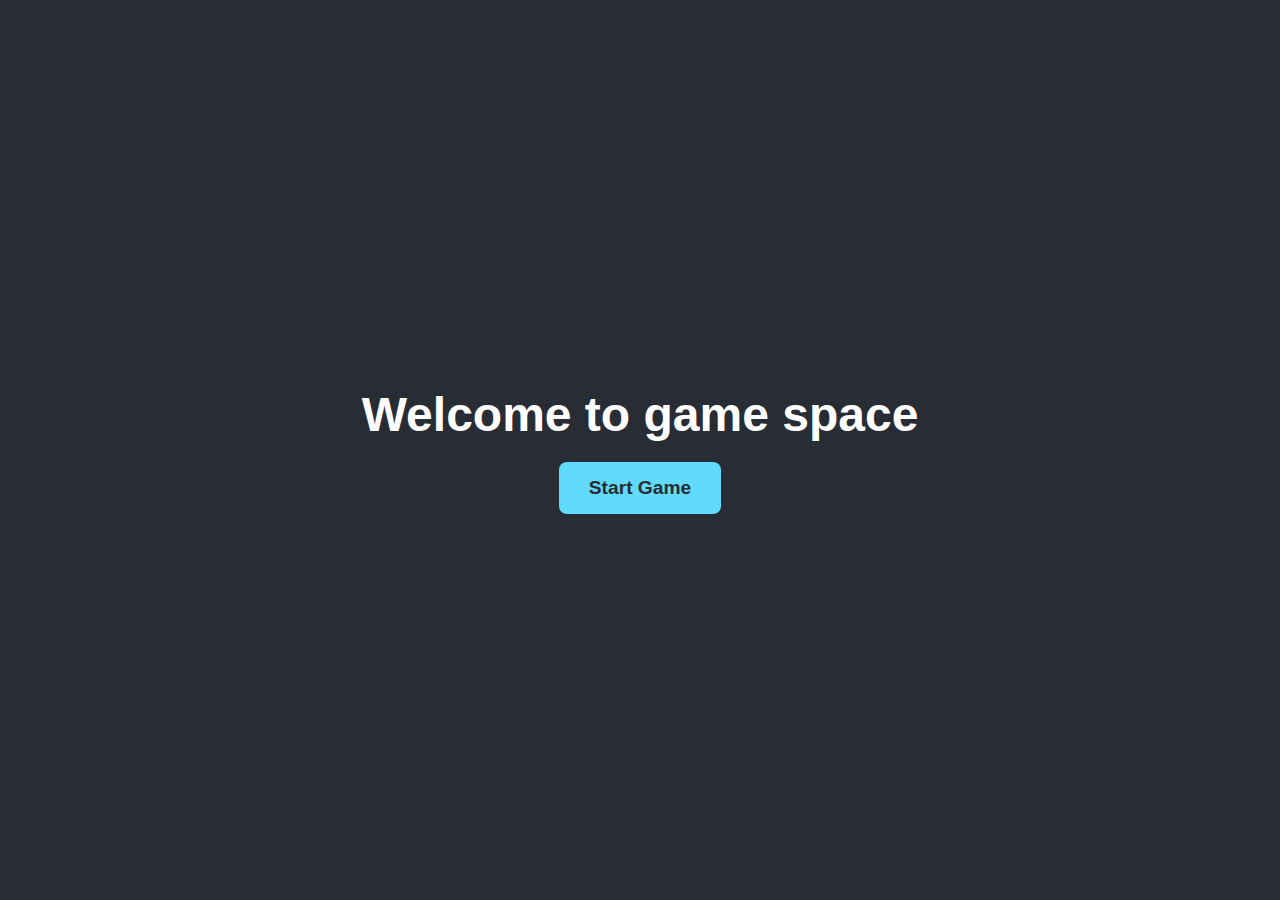
<file: index.html>
<!DOCTYPE html>
<html lang="en">
  <head>
    <meta charset="UTF-8" />
    <meta name="viewport" content="width=device-width, initial-scale=1.0" />
    <title>Rock Paper Scissors Game</title>
    <link rel="stylesheet" href="styles.css" />
  </head>
  <body>
    <h1>Welcome to game space</h1>
    <button><a href="index2.html">Start Game</a></button>
    <script src="app.js"></script>
  </body>
</html>
</file>
<file: styles.css>
body, h1, button {
    margin: 0;
    padding: 0;
    box-sizing: border-box;
  }
  
  body {
    display: flex;
    flex-direction: column;
    justify-content: center;
    align-items: center;
    min-height: 100vh;
    background-color: #282c34;
    font-family: Arial, sans-serif;
    color: #ffffff;
    text-align: center;
  }
  
  h1 {
    font-size: 3rem;
    margin-bottom: 20px;
  }
  
  button {
    background-color: #61dafb;
    border: none;
    padding: 15px 30px;
    font-size: 1.2rem;
    font-weight: bold;
    color: #282c34;
    border-radius: 8px;
    cursor: pointer;
    transition: background-color 0.3s ease;
  }
  
  button:hover {
    background-color: #21a1f1;
  }

  button a {
    color: inherit;
    text-decoration: none;
  }
</file>
